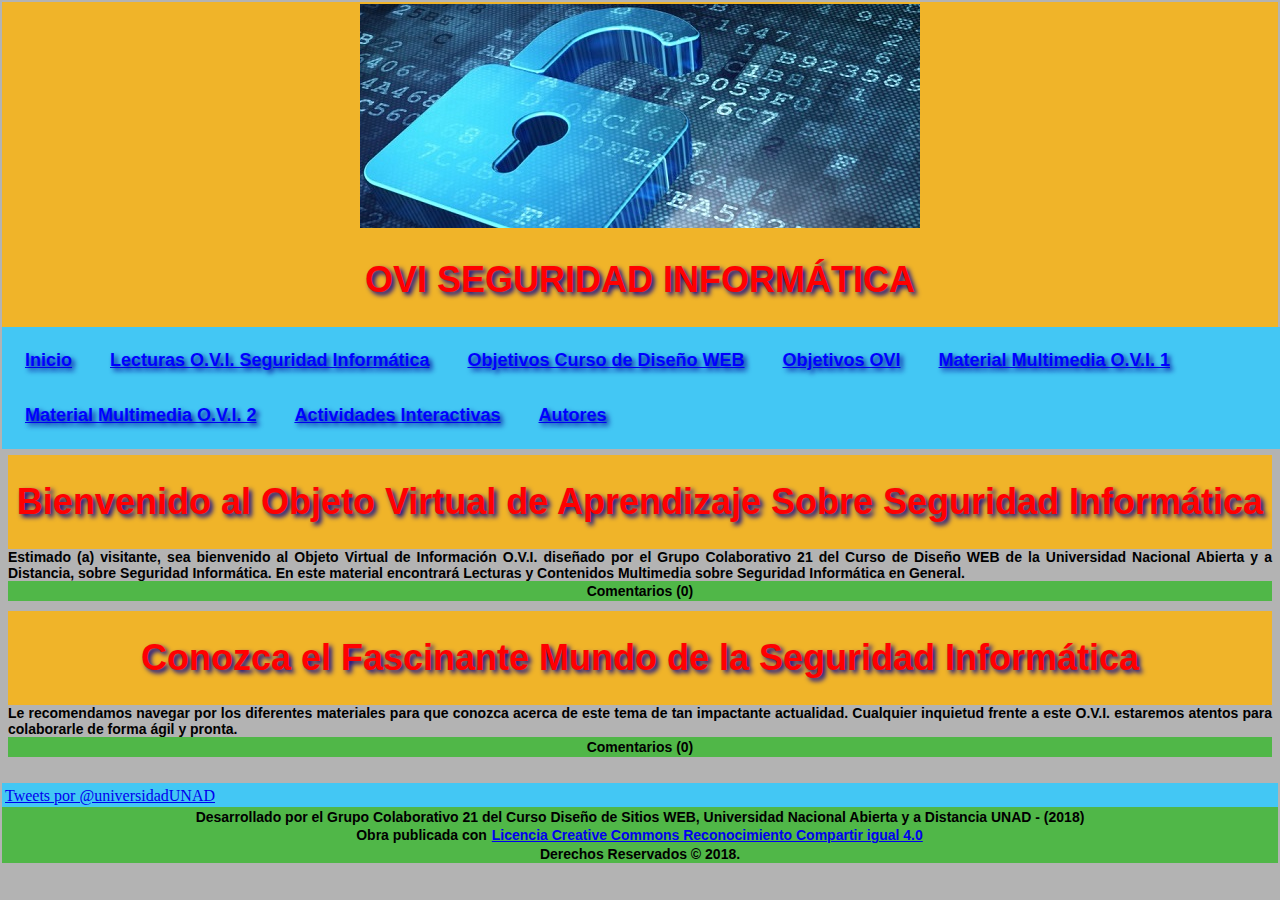
<file: index.html>
<!DOCTYPE html>
<html lang="es">
<head>
   <link rel="stylesheet" href="css/normalize.css" />
   <link rel="stylesheet" href="css/principal.css" />
   <meta charset="UTF-8">
   <title>Principal Seguridad Informática</title>
</head>

<body>

	<header>
		<img src="img/Seguridad_Informatica.jpg" alt="">
		<h1>OVI SEGURIDAD INFORMÁTICA</h1>	
	</header>


	<nav>
<ul>
   <li id="active"><a href="index.html" class="active daddy main-node"><h2>Inicio</h2></a></li>
   <li><a href="lecturas_ovi.html" class="daddy"><h2>Lecturas O.V.I. Seguridad Informática</h2></a>
    </li>

    <li><a href="docs/Objetivos_Curso.pdf" class="daddy"><h2>Objetivos Curso de Diseño WEB</h2></a>
   </li>

    <li><a href="docs/Objetivos_OVI.pdf" class="daddy"><h2>Objetivos OVI</h2></a>
   </li>

   <li><a href="multimedia1_ovi.html" class="daddy"><h2>Material Multimedia O.V.I. 1</h2></a>
   </li>

   <li><a href="multimedia2_ovi.html" class="daddy"><h2>Material Multimedia O.V.I. 2</h2></a>
   </li>

   <li><a href="actividades_ovi.html" class="daddy"><h2>Actividades Interactivas</h2></a>
   </li>

   <li><a href="autores_ovi.html" class="daddy"><h2>Autores</h2></a>
   </li>

</ul>

	</nav>


	<section>

		<article>
			<header>
		<h1>Bienvenido al Objeto Virtual de Aprendizaje Sobre Seguridad Informática</h1>
			</header>
		Estimado (a) visitante, sea bienvenido al Objeto Virtual de Información O.V.I. diseñado por el Grupo Colaborativo 21 del Curso de Diseño WEB de la Universidad Nacional Abierta y a Distancia, sobre Seguridad Informática. En este material encontrará Lecturas y Contenidos Multimedia sobre Seguridad Informática en General.
			<footer>
		<p>Comentarios (0)</p>		
			</footer>
		</article>

		<article>
			<header>
		<h1>Conozca el Fascinante Mundo de la Seguridad Informática</h1>		
			</header>
		Le recomendamos navegar por los diferentes materiales para que conozca acerca de este tema de tan impactante actualidad.

		Cualquier inquietud frente a este O.V.I. estaremos atentos para colaborarle de forma ágil y pronta.
			<footer>
		<p>Comentarios (0)</p>		
			</footer>
		</article>
		
	</section>


	<aside>

		<div id="sfcpfdm9lnk76w95dab7glfubapkxp8bc4m"></div>
		<script type="text/javascript" src="https://counter6.allfreecounter.com/private/counter.js?c=pfdm9lnk76w95dab7glfubapkxp8bc4m&down=async" async></script>
		<noscript><a href="https://www.contadorvisitasgratis.com" title="contador de visitas web"><img src="https://counter6.allfreecounter.com/private/contadorvisitasgratis.php?c=pfdm9lnk76w95dab7glfubapkxp8bc4m" border="0" title="Contador de Visitas a Nuestro OVI" alt="contador de visitas web"></a></noscript>

		<div><a class="twitter-timeline" href="https://twitter.com/UniversidadUNAD" data-widget-id="302069386464870402">Tweets por @universidadUNAD</a>
		<script>!function(d,s,id){var js,fjs=d.getElementsByTagName(s)[0];if(!d.getElementById(id)){js=d.createElement(s);js.id=id;js.src="//platform.twitter.com/widgets.js";fjs.parentNode.insertBefore(js,fjs);}}(document,"script","twitter-wjs");</script></div>

	</aside>


	<footer>
		
	<div>
Desarrollado por el Grupo Colaborativo 21 del Curso Diseño de Sitios WEB,  
Universidad Nacional Abierta y a Distancia UNAD - (2018)
	</div>
	<div id="licencia">
Obra publicada con <a rel="license" href="http://creativecommons.org/licenses/by-sa/4.0/">Licencia Creative Commons Reconocimiento Compartir igual 4.0</a></p>
</div>
Derechos Reservados &copy; 2018.

	</footer>

   
</body>


</html>
</file>
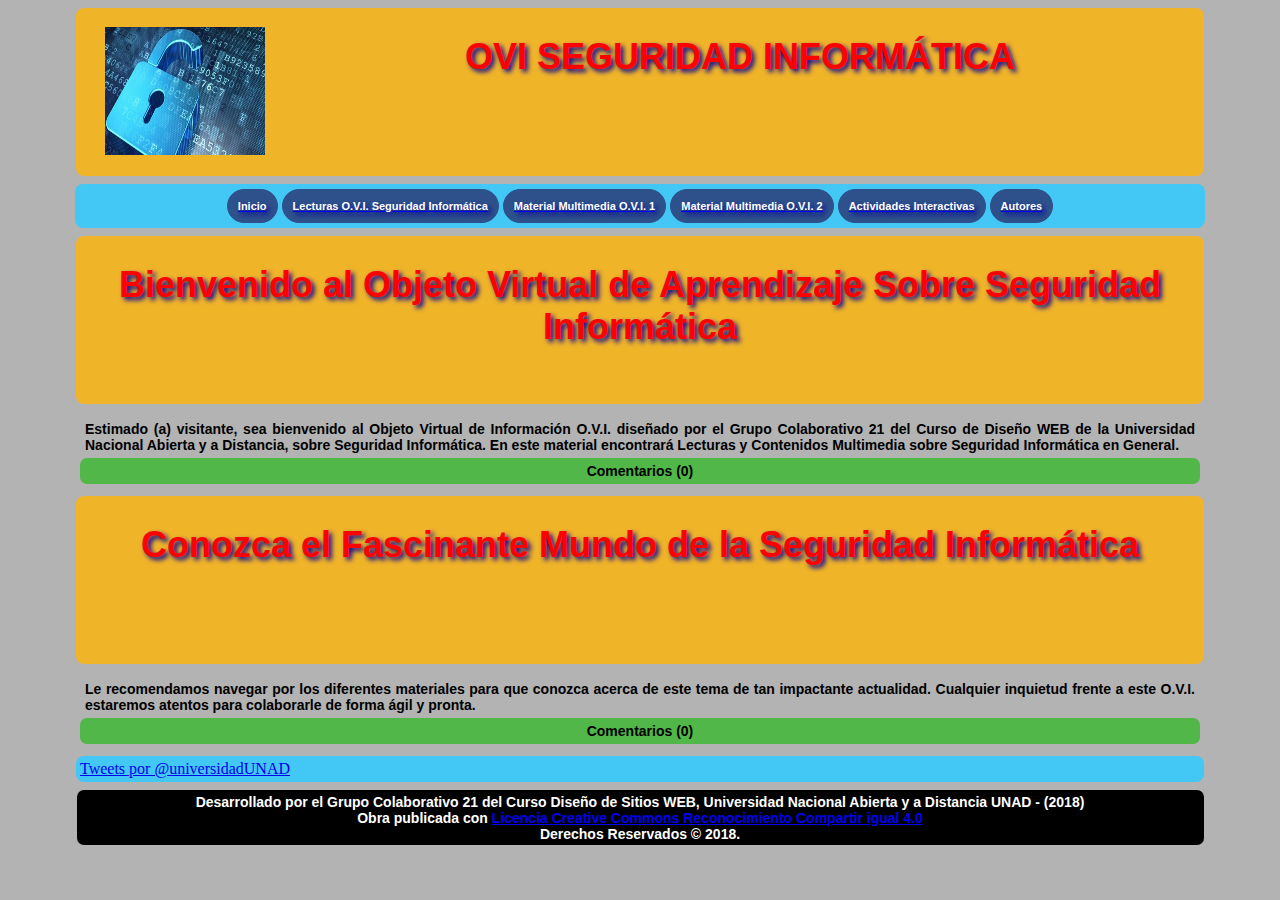
<file: OVI/OVI/index.html>
<!DOCTYPE html>
<html lang="es">
<head>
   <link rel="stylesheet" href="css/normalize.css" />
   <link rel="stylesheet" href="css/principal.css" />
   <meta charset="UTF-8">
   <title>Principal Seguridad Informática</title>
</head>

<body>

	<header>
		<img src="img/Seguridad_Informatica.jpg" alt="">
		<h1>OVI SEGURIDAD INFORMÁTICA</h1>	
	</header>


	<nav>
		<ul>
			   <li id="ctive"a><a href="index.html" class="active daddy main-node"><h2>Inicio</h2></a></li>

			   <li><a href="lecturas_ovi.html" class="daddy"><h2>Lecturas O.V.I. Seguridad Informática</h2></a>
			   </li>

			   <li><a href="multimedia1_ovi.html" class="daddy"><h2>Material Multimedia O.V.I. 1</h2></a>
			   </li>

			   <li><a href="multimedia2_ovi.html" class="daddy"><h2>Material Multimedia O.V.I. 2</h2></a>
			   </li>

			   <li><a href="actividades_ovi.html" class="daddy"><h2>Actividades Interactivas</h2></a>
			   </li>

			   <li><a href="autores_ovi.html" class="daddy"><h2>Autores</h2></a>
			   </li>
		</ul>

	</nav>


	<section id="contenedor">
		<section id="titulo1">
			<h1>Bienvenido al Objeto Virtual de Aprendizaje Sobre Seguridad Informática</h1>
		</section>
		<section id="info">
			<article>
			Estimado (a) visitante, sea bienvenido al Objeto Virtual de Información O.V.I. diseñado por el Grupo Colaborativo 21 del Curso de Diseño WEB de la Universidad Nacional Abierta y a Distancia, sobre Seguridad Informática. En este material encontrará Lecturas y Contenidos Multimedia sobre Seguridad Informática en General.
			</article>
			<article id="comentarios">
				<p>Comentarios (0)</p>		
			</article>
			
		</section>

		<section id="titulo2">
			<h1>Conozca el Fascinante Mundo de la Seguridad Informática</h1>
		</section>
		<section id="info">
			<article>
			Le recomendamos navegar por los diferentes materiales para que conozca acerca de este tema de tan impactante actualidad.

			Cualquier inquietud frente a este O.V.I. estaremos atentos para colaborarle de forma ágil y pronta.
			</article>
			<article id="comentarios">
				<p>Comentarios (0)</p>		
			</article>			
		</section>
	</section>


	<aside>

		<div id="sfcpfdm9lnk76w95dab7glfubapkxp8bc4m"></div>
		<script type="text/javascript" src="https://counter6.allfreecounter.com/private/counter.js?c=pfdm9lnk76w95dab7glfubapkxp8bc4m&down=async" async></script>
		<noscript><a href="https://www.contadorvisitasgratis.com" title="contador de visitas web"><img src="https://counter6.allfreecounter.com/private/contadorvisitasgratis.php?c=pfdm9lnk76w95dab7glfubapkxp8bc4m" border="0" title="Contador de Visitas a Nuestro OVI" alt="contador de visitas web"></a></noscript>

		<div><a class="twitter-timeline" href="https://twitter.com/UniversidadUNAD" data-widget-id="302069386464870402">Tweets por @universidadUNAD</a>
		<script>!function(d,s,id){var js,fjs=d.getElementsByTagName(s)[0];if(!d.getElementById(id)){js=d.createElement(s);js.id=id;js.src="//platform.twitter.com/widgets.js";fjs.parentNode.insertBefore(js,fjs);}}(document,"script","twitter-wjs");</script></div>

	</aside>


	<footer>
		
	<div>
Desarrollado por el Grupo Colaborativo 21 del Curso Diseño de Sitios WEB,  
Universidad Nacional Abierta y a Distancia UNAD - (2018)
	</div>
	<div id="licencia">
Obra publicada con <a rel="license" href="http://creativecommons.org/licenses/by-sa/4.0/">Licencia Creative Commons Reconocimiento Compartir igual 4.0</a></p>
</div>
Derechos Reservados &copy; 2018.

	</footer>

   
</body>


</html>
</file>
<file: css/principal.css>
* {
	margin: 0px;
	padding: 1px;
}

body {
	background: #B3B3B3;
}

header {
	background: #F0B429;
	text-align: center;
}

nav {
	background: #43C7F4;
	display: inline-flex;
	padding: 5px;
	width: 100%
}

h1 {
	font: bold 36px verdana, sans-serif;
	text-shadow: rgb(0,0,150) 3px 3px 5px;
	color: red;
	border-radius: 5px
}

h2 {
	font: bold 18px verdana, sans-serif;
	text-shadow: rgb(0,0,150) 3px 3px 5px;
	color: blue;
}

h3 {
	font: bold 14px verdana, sans-serif;
	text-shadow: rgb(0,0,150) 3px 3px 5px;
	color: green;
}

article {
	font: bold 14px verdana, sans-serif;
	display: block;
	width: 100%
	background: #43C7F4;
	text-align: justify;
	padding: 5px;
}

li {
	display: inline-flex;
	padding: 15px;
}

aside {
	display: block;
	background: #43C7F4;
	margin-top: 20px;;
}

footer {
	font: bold 14px verdana, sans-serif;
	clear: both;
	background: #50B748;
	text-align: center;	
}
</file>
<file: OVI/OVI/css/principal.css>
* {
	margin: 0;
	padding: 0;
}

body {
	background: #B3B3B3;
}

header {
	background: #F0B429;
	text-align: center;
	margin: 0.5em auto;
	max-width: 70em;
	min-height: 10em;
	padding: 0.25em;
	border-radius: 0.5em;
}

header img {
	float: left;
	width: 10em;
	margin: 15px;
	margin-left: 25px;
	height: 8em;
}

nav {
	background: #43C7F4;
	padding: 5px;
	border-radius: 0.5em;
	text-align: center;
	margin: 0 auto;
	max-width: 70em;

}

h1 {
	font: bold 36px verdana, sans-serif;
	text-shadow: rgb(0,0,150) 3px 3px 5px;
	color: red;
	border-radius: 5px;
}

h2 {
	font: bold 11px verdana, sans-serif;
	text-shadow: rgb(0,0,150) 3px 3px 5px;
	color: #ffffff;
}

h3 {
	font: bold 14px verdana, sans-serif;
	text-shadow: rgb(0,0,150) 3px 3px 5px;
	color: green;
}

article {
	font: bold 14px verdana, sans-serif;
	display: block;
	width: 100%
	background: #43C7F4;
	text-align: justify;
	padding: 5px;	
}

li {
	display: inline-flex;
	padding: 10px;
	border: 1px solid #2e518b;
    background-color: #2e518b;
    border-radius: 50px;
}

aside {
	display: block;
	background: #43C7F4;
	margin: 0.5em auto;
	max-width: 70em;
	padding: 0.25em;
	border-radius: 0.5em;
}

footer {
	font: bold 14px verdana, sans-serif;
	color: #FFFFFF;
	clear: both;
	background: black;
	text-align: center;
	margin: 0.5em auto;
	max-width: 80em;
	padding: 0.25em;
	border-radius: 0.5em;	
}

section#titulo1 {
	background: #F0B429;
	text-align: center;
	margin: 0.5em auto;
	max-width: 70em;
	min-height: 10em;
	padding: 0.25em;
	border-radius: 0.5em;
}

section#titulo2 {
	background: #F0B429;
	text-align: center;
	margin: 0.5em auto;
	max-width: 70em;
	min-height: 10em;
	padding: 0.25em;
	border-radius: 0.5em;
}

section#info {
	text-align: center;
	margin: 0.5em auto;
	max-width: 70em;
	padding: 0.25em;
	border-radius: 0.5em;
}

article#comentarios {
	font: bold 14px verdana, sans-serif;
	clear: both;
	background: #50B748;
	text-align: center;	
	border-radius: 0.5em;
}
</file>
